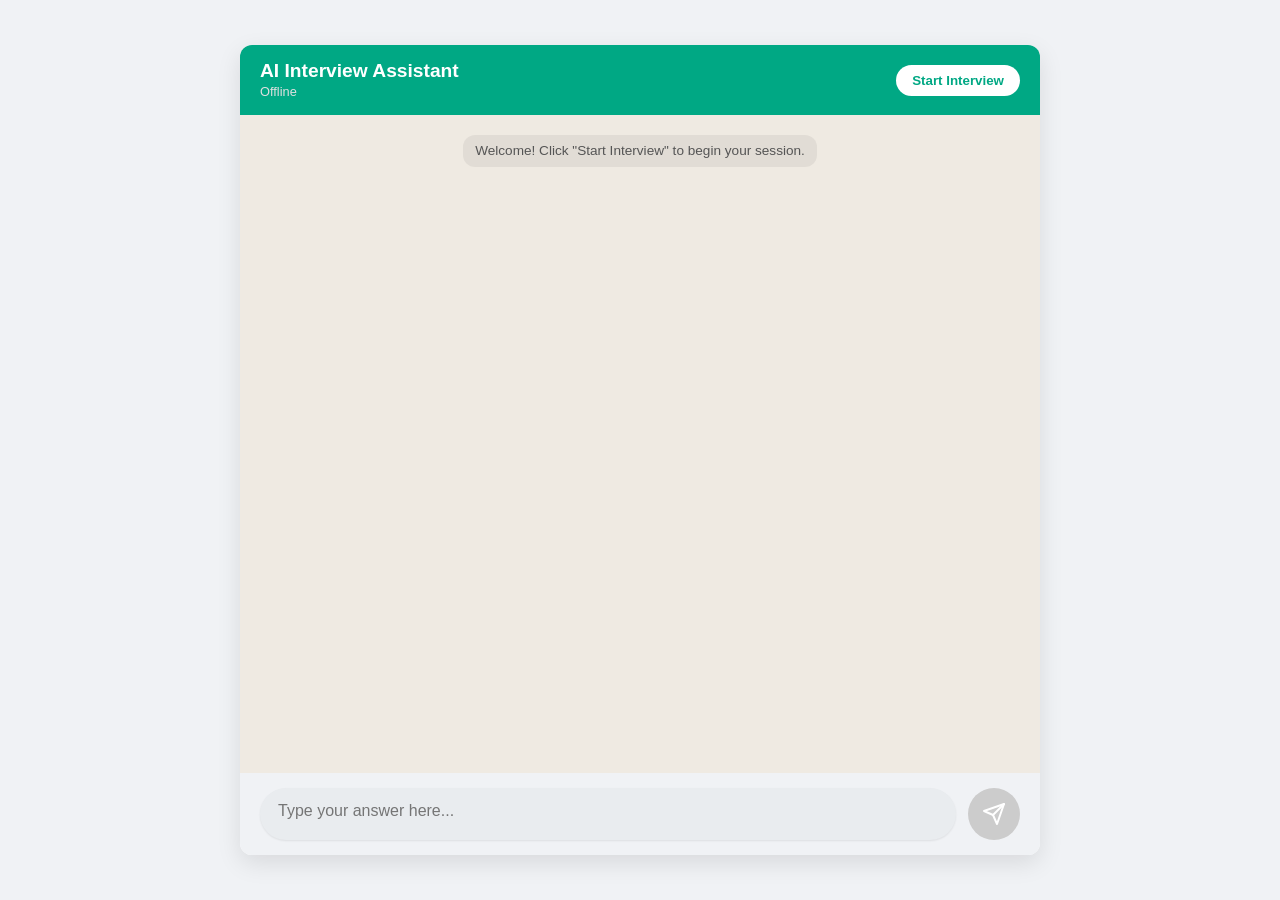
<file: frontend/index.html>
<!DOCTYPE html>
<html lang="en">
<head>
    <meta charset="UTF-8">
    <meta name="viewport" content="width=device-width, initial-scale=1.0">
    <title>AI Interview Assistant</title>
    <link rel="stylesheet" href="style.css">
</head>
<body>
    <div class="chat-container">
        <header class="chat-header">
            <div class="header-info">
                <h2>AI Interview Assistant</h2>
                <span class="status" id="status-indicator">Offline</span>
            </div>
            <button id="start-btn" class="start-btn">Start Interview</button>
        </header>
        
        <div id="chat-box" class="chat-box">
            <div class="message system-msg">
                Welcome! Click "Start Interview" to begin your session.
            </div>
        </div>

        <div class="input-area">
            <textarea id="user-input" placeholder="Type your answer here..." disabled></textarea>
            <button id="send-btn" disabled>
                <svg viewBox="0 0 24 24" width="24" height="24" stroke="currentColor" stroke-width="2" fill="none" stroke-linecap="round" stroke-linejoin="round" class="css-i6dzq1"><line x1="22" y1="2" x2="11" y2="13"></line><polygon points="22 2 15 22 11 13 2 9 22 2"></polygon></svg>
            </button>
        </div>
    </div>
    
    <script src="script.js"></script>
</body>
</html>
</file>
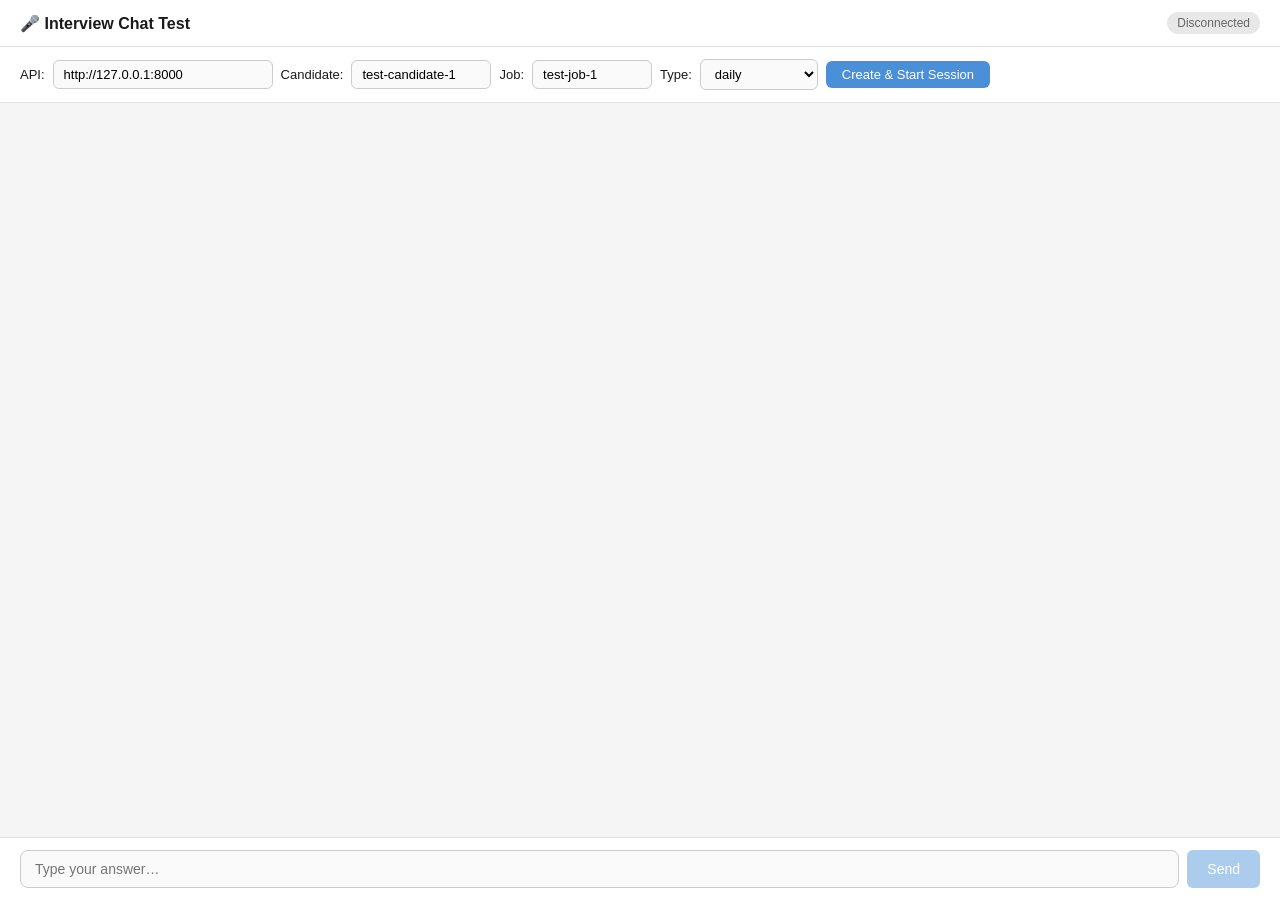
<file: frontend/chat-test.html>
<!DOCTYPE html>
<html lang="en">
<head>
  <meta charset="UTF-8" />
  <meta name="viewport" content="width=device-width, initial-scale=1.0" />
  <title>Interview Chat – Test UI</title>
  <style>
    *, *::before, *::after { box-sizing: border-box; margin: 0; padding: 0; }

    body {
      font-family: -apple-system, BlinkMacSystemFont, "Segoe UI", Roboto, sans-serif;
      background: #f5f5f5;
      color: #1a1a1a;
      height: 100vh;
      display: flex;
      flex-direction: column;
    }

    /* ── Header ── */
    header {
      background: #fff;
      border-bottom: 1px solid #e0e0e0;
      padding: 12px 20px;
      display: flex;
      align-items: center;
      justify-content: space-between;
      flex-shrink: 0;
    }
    header h1 { font-size: 16px; font-weight: 600; }
    #status-badge {
      font-size: 12px;
      padding: 4px 10px;
      border-radius: 12px;
      background: #e8e8e8;
      color: #666;
    }
    #status-badge.connected { background: #d4edda; color: #155724; }
    #status-badge.error     { background: #f8d7da; color: #721c24; }
    #status-badge.waiting   { background: #fff3cd; color: #856404; }

    /* ── Setup Panel ── */
    #setup-panel {
      background: #fff;
      border-bottom: 1px solid #e0e0e0;
      padding: 12px 20px;
      display: flex;
      gap: 8px;
      align-items: center;
      flex-wrap: wrap;
      flex-shrink: 0;
    }
    #setup-panel label { font-size: 13px; font-weight: 500; }
    #setup-panel input, #setup-panel select {
      font-size: 13px;
      padding: 6px 10px;
      border: 1px solid #ccc;
      border-radius: 6px;
      background: #fafafa;
    }
    #setup-panel input:focus, #setup-panel select:focus {
      outline: none;
      border-color: #4a90d9;
    }
    .btn {
      font-size: 13px;
      font-weight: 500;
      padding: 6px 16px;
      border: none;
      border-radius: 6px;
      cursor: pointer;
      transition: opacity .15s;
    }
    .btn:disabled { opacity: .45; cursor: not-allowed; }
    .btn-primary { background: #4a90d9; color: #fff; }
    .btn-danger  { background: #dc3545; color: #fff; }

    /* ── Controls Bar ── */
    #controls {
      background: #fff;
      border-bottom: 1px solid #e0e0e0;
      padding: 8px 20px;
      display: none;
      gap: 6px;
      align-items: center;
      flex-shrink: 0;
      font-size: 12px;
    }
    #controls .state-label {
      margin-right: auto;
      font-weight: 600;
      color: #333;
    }

    /* ── Chat Area ── */
    #chat {
      flex: 1;
      overflow-y: auto;
      padding: 20px;
      display: flex;
      flex-direction: column;
      gap: 10px;
    }

    .msg {
      max-width: 75%;
      padding: 10px 14px;
      border-radius: 12px;
      font-size: 14px;
      line-height: 1.5;
      word-wrap: break-word;
      white-space: pre-wrap;
    }
    .msg.system {
      align-self: center;
      max-width: 90%;
      background: #eef;
      color: #555;
      font-size: 12px;
      border-radius: 8px;
      text-align: center;
    }
    .msg.ai {
      align-self: flex-start;
      background: #fff;
      border: 1px solid #e0e0e0;
    }
    .msg.user {
      align-self: flex-end;
      background: #4a90d9;
      color: #fff;
    }
    .msg .meta {
      font-size: 11px;
      margin-bottom: 4px;
      opacity: .6;
    }
    .msg .score-badge {
      display: inline-block;
      margin-top: 6px;
      font-size: 11px;
      padding: 2px 8px;
      border-radius: 8px;
      background: #eef;
      color: #333;
    }

    /* ── Input Bar ── */
    #input-bar {
      background: #fff;
      border-top: 1px solid #e0e0e0;
      padding: 12px 20px;
      display: flex;
      gap: 8px;
      flex-shrink: 0;
    }
    #msg-input {
      flex: 1;
      font-size: 14px;
      padding: 10px 14px;
      border: 1px solid #ccc;
      border-radius: 8px;
      resize: none;
      font-family: inherit;
    }
    #msg-input:focus { outline: none; border-color: #4a90d9; }
    #send-btn { padding: 10px 20px; font-size: 14px; }
  </style>
</head>
<body>

  <!-- Header -->
  <header>
    <h1>🎤 Interview Chat Test</h1>
    <span id="status-badge">Disconnected</span>
  </header>

  <!-- Setup -->
  <div id="setup-panel">
    <label>API:</label>
    <input id="api-url" type="text" value="http://127.0.0.1:8000" style="width:220px" />
    <label>Candidate:</label>
    <input id="candidate-id" type="text" value="test-candidate-1" style="width:140px" />
    <label>Job:</label>
    <input id="job-id" type="text" value="test-job-1" style="width:120px" />
    <label>Type:</label>
    <select id="meeting-type">
      <option value="daily">daily</option>
      <option value="google_meet">google_meet</option>
      <option value="zoom">zoom</option>
    </select>
    <button id="create-btn" class="btn btn-primary" onclick="createSession()">Create &amp; Start Session</button>
  </div>

  <!-- Recruiter Controls (shown after session starts) -->
  <div id="controls">
    <span class="state-label" id="state-label">State: —</span>
    <button id="cmd-pause"    class="btn btn-primary" onclick="sendCommand('pause')"         disabled>⏸ Pause</button>
    <button id="cmd-resume"   class="btn btn-primary" onclick="sendCommand('resume')"        disabled>▶ Resume</button>
    <button id="cmd-skip"     class="btn btn-primary" onclick="sendCommand('skip_question')" disabled>⏭ Skip</button>
    <button id="cmd-extend"   class="btn btn-primary" onclick="sendCommand('extend_5min')"   disabled>⏱ +5 min</button>
    <button id="cmd-end"      class="btn btn-danger"  onclick="sendCommand('end_interview')" disabled>⏹ End</button>
  </div>

  <!-- Chat -->
  <div id="chat"></div>

  <!-- Input -->
  <div id="input-bar">
    <textarea id="msg-input" rows="1" placeholder="Type your answer…" disabled
      onkeydown="if(event.key==='Enter'&&!event.shiftKey){event.preventDefault();sendAnswer()}"></textarea>
    <button id="send-btn" class="btn btn-primary" onclick="sendAnswer()" disabled>Send</button>
  </div>

<script>
  // ── State ──
  let sessionId = null;
  let ws = null;
  let currentState = null;
  let isPaused = false;
  let wsReconnectTimer = null;
  let wsReconnectAttempt = 0;
  const WS_MAX_RECONNECT = 5;

  const $ = (sel) => document.querySelector(sel);

  // ── UI Helpers ──
  function setStatus(text, cls) {
    const badge = $("#status-badge");
    badge.textContent = text;
    badge.className = cls || "";
  }

  function setStateLabel(state) {
    currentState = state;
    $("#state-label").textContent = `State: ${state}`;
    updateCommandButtons();
  }

  /**
   * Enable/disable command buttons based on current FSM state.
   * Rules from engine.py _validate_command():
   *   pause       → blocked during WRAPPING, blocked if already paused
   *   resume      → only when paused
   *   skip_question → only in ASKING or LISTENING
   *   end_interview → blocked during WRAPPING
   *   extend_5min → always valid (no server-side validation)
   * All commands blocked in terminal states (ENDED, ERROR).
   */
  function updateCommandButtons() {
    const terminal = currentState === "ENDED" || currentState === "ERROR";
    const active = sessionId && !terminal;

    $("#cmd-pause").disabled    = !active || isPaused || currentState === "WRAPPING";
    $("#cmd-resume").disabled   = !active || !isPaused;
    $("#cmd-skip").disabled     = !active || !(currentState === "ASKING" || currentState === "LISTENING");
    $("#cmd-extend").disabled   = !active;
    $("#cmd-end").disabled      = !active || currentState === "WRAPPING";
  }

  function addMessage(text, type = "system", extra = {}) {
    const chat = $("#chat");
    const div = document.createElement("div");
    div.className = `msg ${type}`;

    let html = "";
    if (extra.label) html += `<div class="meta">${esc(extra.label)}</div>`;
    html += esc(text);
    if (extra.score !== undefined) {
      html += ` <span class="score-badge">Score: ${extra.score}/10</span>`;
    }
    if (extra.feedback) {
      html += `<div style="margin-top:6px;font-size:12px;opacity:.7">${esc(extra.feedback)}</div>`;
    }
    div.innerHTML = html;
    chat.appendChild(div);
    chat.scrollTop = chat.scrollHeight;
  }

  function esc(s) {
    const d = document.createElement("div");
    d.textContent = String(s);
    return d.innerHTML;
  }

  function setInputEnabled(enabled) {
    $("#msg-input").disabled = !enabled;
    $("#send-btn").disabled = !enabled;
    if (enabled) $("#msg-input").focus();
  }

  function apiUrl(path) {
    return $("#api-url").value.replace(/\/+$/, "") + path;
  }

  function wsUrl(path) {
    const base = $("#api-url").value.replace(/\/+$/, "");
    return base.replace(/^http/, "ws") + path;
  }

  // ── Create Session ──
  // The FSM auto-starts on creation (no separate "start" command needed).
  // Flow: create session → connect WebSocket → FSM runs automatically
  //   WAITING → INTRO (greeting) → ASKING (question) → LISTENING (wait for answer) → …
  async function createSession() {
    // Guard: prevent duplicate session creation
    if (sessionId) {
      addMessage("⚠ Session already active. Reload page to start a new one.", "system");
      return;
    }

    const btn = $("#create-btn");
    btn.disabled = true;

    try {
      const body = {
        candidate_id: $("#candidate-id").value.trim() || "test-candidate-1",
        job_id: $("#job-id").value.trim() || "test-job-1",
        meeting_url: "https://test.daily.co/test-room",
        meeting_type: $("#meeting-type").value,
        schedule_time: new Date().toISOString(),
      };

      addMessage("Creating session…");
      const res = await fetch(apiUrl("/api/v1/sessions"), {
        method: "POST",
        headers: { "Content-Type": "application/json" },
        body: JSON.stringify(body),
      });

      if (!res.ok) {
        const err = await res.json().catch(() => ({}));
        throw new Error(err.detail || `HTTP ${res.status}`);
      }

      const data = await res.json();
      sessionId = data.session_id;

      addMessage(`✅ Session created: ${sessionId}`);
      setStatus("Connecting…", "waiting");

      // Show controls bar
      $("#controls").style.display = "flex";

      // Connect WebSocket to receive live events (questions, state changes, etc.)
      connectWebSocket();
    } catch (err) {
      addMessage(`❌ Failed to create session: ${err.message}`, "system");
      setStatus("Error", "error");
      btn.disabled = false;
    }
  }

  // ── WebSocket ──
  let wsPingInterval = null;

  function connectWebSocket() {
    if (ws) {
      ws.onclose = null; // prevent reconnect loop
      ws.close();
    }
    clearTimeout(wsReconnectTimer);
    clearInterval(wsPingInterval);

    const url = wsUrl(`/api/v1/sessions/${sessionId}/live`);
    ws = new WebSocket(url);

    ws.onopen = () => {
      wsReconnectAttempt = 0;
      addMessage("✅ WebSocket connected — waiting for interview to start…");
      setStatus("Connected", "connected");

      // Send keepalive pings every 25s to prevent idle-timeout closures.
      // The backend echoes back {"event":"pong","payload":{}} .
      wsPingInterval = setInterval(() => {
        if (ws && ws.readyState === WebSocket.OPEN) {
          ws.send("ping");
        }
      }, 25000);
    };

    ws.onmessage = (evt) => {
      try {
        const envelope = JSON.parse(evt.data);
        handleEvent(envelope);
      } catch {
        addMessage(`WS: ${evt.data}`, "system");
      }
    };

    ws.onclose = (evt) => {
      clearInterval(wsPingInterval);

      const isTerminal = currentState === "ENDED" || currentState === "ERROR";
      if (isTerminal) {
        addMessage(`WebSocket closed (session ${currentState}).`);
        setStatus(currentState, currentState === "ERROR" ? "error" : "");
        return;
      }

      addMessage(`WebSocket closed (code ${evt.code}).`);
      setStatus("Disconnected", "error");

      // Auto-reconnect with exponential backoff
      if (sessionId && wsReconnectAttempt < WS_MAX_RECONNECT) {
        wsReconnectAttempt++;
        const delay = Math.min(1000 * Math.pow(2, wsReconnectAttempt - 1), 16000);
        addMessage(`Reconnecting in ${delay / 1000}s (attempt ${wsReconnectAttempt}/${WS_MAX_RECONNECT})…`);
        wsReconnectTimer = setTimeout(connectWebSocket, delay);
      } else if (wsReconnectAttempt >= WS_MAX_RECONNECT) {
        addMessage("❌ Max reconnection attempts reached. Reload page to retry.", "system");
      }
    };

    ws.onerror = () => {
      // onclose will fire after this — reconnect logic lives there
    };
  }

  // ── Handle WebSocket Events ──
  function handleEvent(envelope) {
    const { event, payload } = envelope;

    switch (event) {

      case "session_snapshot":
        // Initial snapshot sent on WS connect
        setStateLabel(payload.state);
        addMessage(`Snapshot → state: ${payload.state}, question #${payload.current_question_number}`, "system");
        break;

      case "state_changed": {
        // The engine uses {from, to, reason} in _transition_state
        // but websocket_hub.py helper uses {old_state, new_state}
        // Handle both shapes:
        const fromState = payload.from || payload.old_state || "?";
        const toState   = payload.to   || payload.new_state || "?";
        const reason    = payload.reason || "";

        setStateLabel(toState);
        addMessage(`${fromState} → ${toState}  ${reason ? "(" + reason + ")" : ""}`, "system");

        if (toState === "LISTENING") {
          setInputEnabled(true);
          setStatus("Listening — type your answer", "connected");
        } else {
          setInputEnabled(false);
        }

        if (toState === "ENDED" || toState === "ERROR") {
          setStatus(toState, toState === "ERROR" ? "error" : "");
          setInputEnabled(false);
        }
        break;
      }

      case "greeting_generated":
        addMessage(payload.greeting, "ai", { label: "👋 Greeting" });
        break;

      case "question_asked":
        addMessage(payload.question, "ai", {
          label: `📝 Question ${payload.question_number}`,
        });
        break;

      // question_delivered comes from the websocket_hub.py helper method
      case "question_delivered":
        addMessage(payload.question, "ai", {
          label: `📝 Question ${payload.question_number}`,
        });
        break;

      case "evaluation_completed":
        addMessage(payload.feedback || "Evaluation done", "ai", {
          label: `📊 Evaluation (Q${payload.question_number})`,
          score: payload.score,
        });
        break;

      // answer_evaluated comes from the websocket_hub.py helper method
      case "answer_evaluated":
        addMessage(payload.feedback || "Evaluated", "ai", {
          label: "📊 Evaluation",
          score: payload.score,
        });
        break;

      case "score_ready":
        // Duplicate of evaluation_completed — skip to reduce noise
        break;

      case "pong":
      case "answer_received":
      case "answer_transcribed":
        // Keepalive pong + server-side confirmations — skip silently
        break;

      case "session_ended":
        addMessage("🏁 Interview ended", "system");
        setStatus("Ended", "");
        setInputEnabled(false);
        break;

      case "session_error":
        addMessage(`❌ Session error: ${payload.error_reason || "unknown"}`, "system");
        setStatus("Error", "error");
        setInputEnabled(false);
        break;

      default:
        addMessage(`[${event}] ${JSON.stringify(payload)}`, "system");
    }
  }

  // ── Submit Answer ──
  async function sendAnswer() {
    const input = $("#msg-input");
    const text = input.value.trim();
    if (!text || !sessionId) return;

    // Guard: only allowed in LISTENING state
    if (currentState !== "LISTENING") {
      addMessage("⚠ Cannot send answer — not in LISTENING state.", "system");
      return;
    }

    input.value = "";
    setInputEnabled(false);
    addMessage(text, "user");
    setStatus("Evaluating…", "waiting");

    try {
      const res = await fetch(apiUrl(`/api/v1/sessions/${sessionId}/answer`), {
        method: "POST",
        headers: { "Content-Type": "application/json" },
        body: JSON.stringify({ answer: text }),
      });

      if (!res.ok) {
        const err = await res.json().catch(() => ({}));
        throw new Error(err.detail || `HTTP ${res.status}`);
      }

      // The /answer response contains the same feedback that the WS
      // evaluation_completed event will deliver. We only show a brief
      // system confirmation here to avoid duplicate feedback bubbles.
      const data = await res.json();
      addMessage(`Answer accepted → next: ${data.next_state}`, "system");

      // Input will be re-enabled when WebSocket broadcasts state_changed → LISTENING
    } catch (err) {
      addMessage(`❌ Answer failed: ${err.message}`, "system");
      setStatus("Error", "error");
      // Re-enable if still LISTENING so user can retry
      if (currentState === "LISTENING") setInputEnabled(true);
    }
  }

  // ── Recruiter Commands ──
  async function sendCommand(command) {
    if (!sessionId) return;

    // Track pause state for button logic
    if (command === "pause")  isPaused = true;
    if (command === "resume") isPaused = false;
    updateCommandButtons();

    try {
      const res = await fetch(apiUrl(`/api/v1/sessions/${sessionId}/command`), {
        method: "POST",
        headers: { "Content-Type": "application/json" },
        body: JSON.stringify({ command }),
      });

      if (!res.ok) {
        const err = await res.json().catch(() => ({}));
        // Revert optimistic pause state on failure
        if (command === "pause")  isPaused = false;
        if (command === "resume") isPaused = true;
        updateCommandButtons();
        throw new Error(err.detail || `HTTP ${res.status}`);
      }

      const data = await res.json();
      addMessage(`Command "${data.command}" → state: ${data.state}`, "system");
    } catch (err) {
      addMessage(`❌ Command "${command}" failed: ${err.message}`, "system");
    }
  }
</script>

</body>
</html>
</file>
<file: frontend/style.css>
* {
    box-sizing: border-box;
    margin: 0;
    padding: 0;
    font-family: -apple-system, BlinkMacSystemFont, 'Segoe UI', Roboto, Helvetica, Arial, sans-serif;
}

body {
    background-color: #f0f2f5;
    display: flex;
    justify-content: center;
    align-items: center;
    height: 100vh;
    color: #111b21;
}

.chat-container {
    width: 100%;
    max-width: 800px;
    height: 90vh;
    background: #ffffff;
    border-radius: 12px;
    box-shadow: 0 8px 24px rgba(0, 0, 0, 0.1);
    display: flex;
    flex-direction: column;
    overflow: hidden;
}

.chat-header {
    background: #00a884;
    color: white;
    padding: 15px 20px;
    display: flex;
    justify-content: space-between;
    align-items: center;
}

.header-info h2 {
    font-size: 1.2rem;
    font-weight: 600;
}

.status {
    font-size: 0.8rem;
    color: #e0e0e0;
}

.status.online {
    color: #c1f4e5;
}

.start-btn {
    background: #ffffff;
    color: #00a884;
    border: none;
    padding: 8px 16px;
    border-radius: 20px;
    cursor: pointer;
    font-weight: 600;
    transition: background 0.2s, opacity 0.2s;
}

.start-btn:hover {
    background: #f0f0f0;
}

.start-btn:disabled {
    background: #cccccc;
    color: #666666;
    cursor: not-allowed;
    opacity: 0.7;
}

.chat-box {
    flex: 1;
    padding: 20px;
    overflow-y: auto;
    background: #efeae2;
    display: flex;
    flex-direction: column;
    gap: 15px;
}

.message {
    max-width: 85%;
    padding: 10px 14px;
    border-radius: 8px;
    line-height: 1.5;
    word-wrap: break-word;
    position: relative;
    font-size: 0.95rem;
    animation: fadeIn 0.3s ease;
}

@keyframes fadeIn {
    from { opacity: 0; transform: translateY(5px); }
    to { opacity: 1; transform: translateY(0); }
}

.ai-msg {
    background: #ffffff;
    align-self: flex-start;
    border-top-left-radius: 0;
    box-shadow: 0 1px 2px rgba(0,0,0,0.1);
}

.user-msg {
    background: #d9fdd3;
    align-self: flex-end;
    border-top-right-radius: 0;
    box-shadow: 0 1px 2px rgba(0,0,0,0.1);
}

.system-msg {
    background: rgba(0,0,0,0.06);
    align-self: center;
    color: #555;
    font-size: 0.85rem;
    border-radius: 12px;
    text-align: center;
    padding: 6px 12px;
    max-width: 90%;
}

.error-msg {
    background: #ffdddd;
    align-self: center;
    color: #cc0000;
    font-size: 0.85rem;
    border-radius: 12px;
    padding: 6px 12px;
}

.feedback-msg {
    background: #e1f5fe;
    border-left: 4px solid #03a9f4;
    align-self: flex-start;
    font-size: 0.9rem;
    color: #01579b;
}

.input-area {
    display: flex;
    padding: 15px 20px;
    background: #f0f2f5;
    gap: 12px;
    align-items: center;
}

textarea {
    flex: 1;
    resize: none;
    height: 52px;
    padding: 14px 18px;
    border-radius: 26px;
    border: none;
    font-size: 1rem;
    outline: none;
    box-shadow: 0 1px 2px rgba(0,0,0,0.08);
}

textarea:focus {
    box-shadow: 0 1px 4px rgba(0,0,0,0.15);
}

textarea:disabled {
    background-color: #e9ecef;
    cursor: not-allowed;
}

#send-btn {
    background: #00a884;
    color: white;
    border: none;
    width: 52px;
    height: 52px;
    border-radius: 50%;
    cursor: pointer;
    display: flex;
    justify-content: center;
    align-items: center;
    transition: background 0.2s, transform 0.1s;
    box-shadow: 0 1px 3px rgba(0,0,0,0.2);
}

#send-btn:hover:not(:disabled) {
    background: #008f6f;
}

#send-btn:active:not(:disabled) {
    transform: scale(0.95);
}

#send-btn:disabled {
    background: #cccccc;
    box-shadow: none;
    cursor: not-allowed;
}

/* Typing Indicator */
.typing-indicator {
    display: flex;
    gap: 5px;
    padding: 8px 4px;
}

.dot {
    width: 6px;
    height: 6px;
    background: #8696a0;
    border-radius: 50%;
    animation: bounce 1.4s infinite ease-in-out both;
}

.dot:nth-child(1) { animation-delay: -0.32s; }
.dot:nth-child(2) { animation-delay: -0.16s; }

@keyframes bounce {
    0%, 80%, 100% { transform: scale(0); }
    40% { transform: scale(1); }
}

/* Custom Scrollbar */
::-webkit-scrollbar {
    width: 6px;
}
::-webkit-scrollbar-track {
    background: transparent;
}
::-webkit-scrollbar-thumb {
    background: rgba(0,0,0,0.2);
    border-radius: 3px;
}
::-webkit-scrollbar-thumb:hover {
    background: rgba(0,0,0,0.3);
}
</file>
